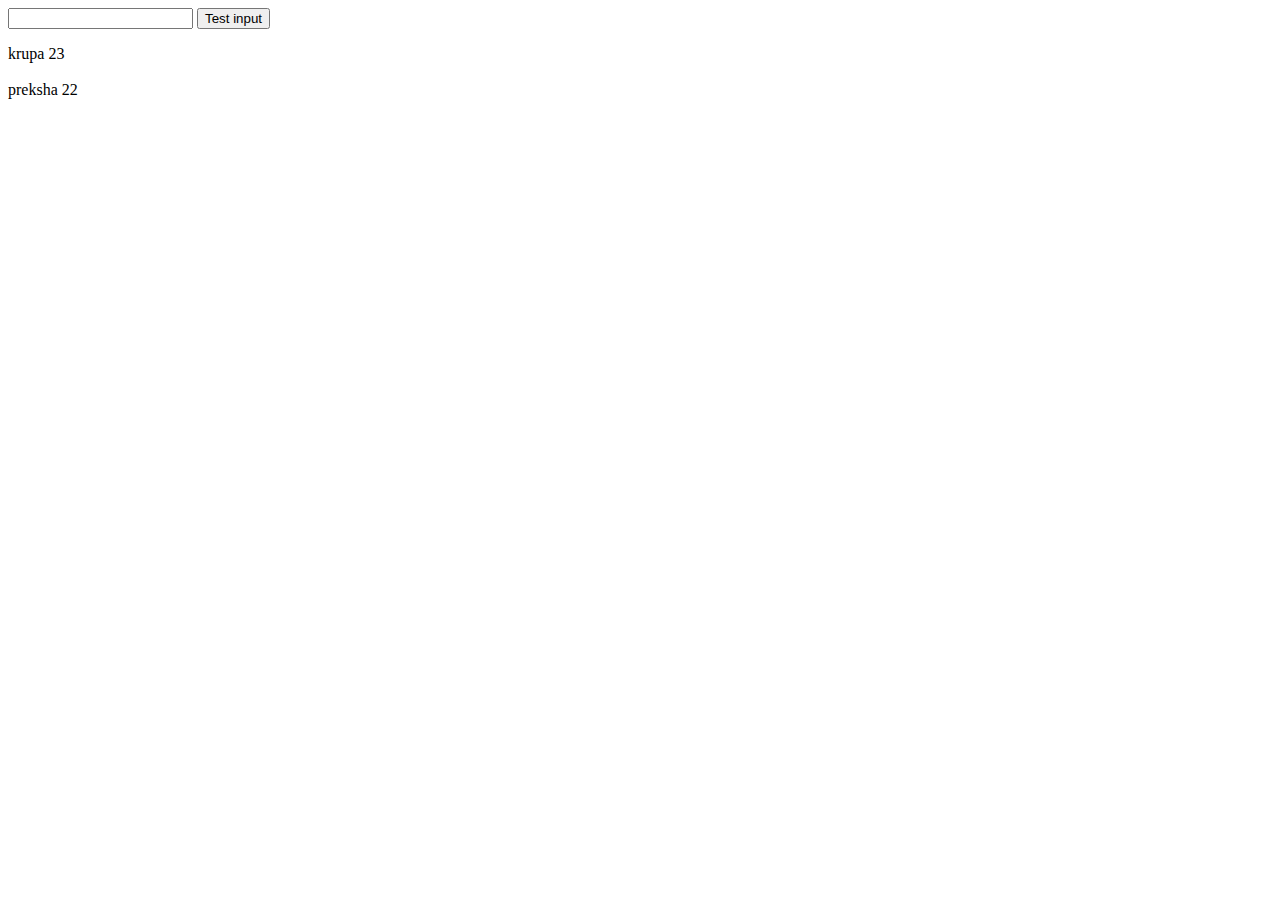
<file: Function/index.html>
<!DOCTYPE html>
<html lang="en">
<head>
    <meta charset="UTF-8">
    <meta name="viewport" content="width=device-width, initial-scale=1.0">
    <title>Document</title>
    <link rel="stylesheet" href="style.css">
</head>
<body>
    <div>
       <input type="text" id="inputField">
       <button id="testBtn" onclick="buttonCheck()">Test input</button>
       <p id="p01"></p>
    </div>
    
    <script src="script.js"></script>
   
</body>
</html>
</file>
<file: Function/style.css>
.movie
{
    background-color: bisque;
    border:1px solid red;
    height:200px;
    width:500px;
}
#demo
{
    background:pink;
}
</file>
